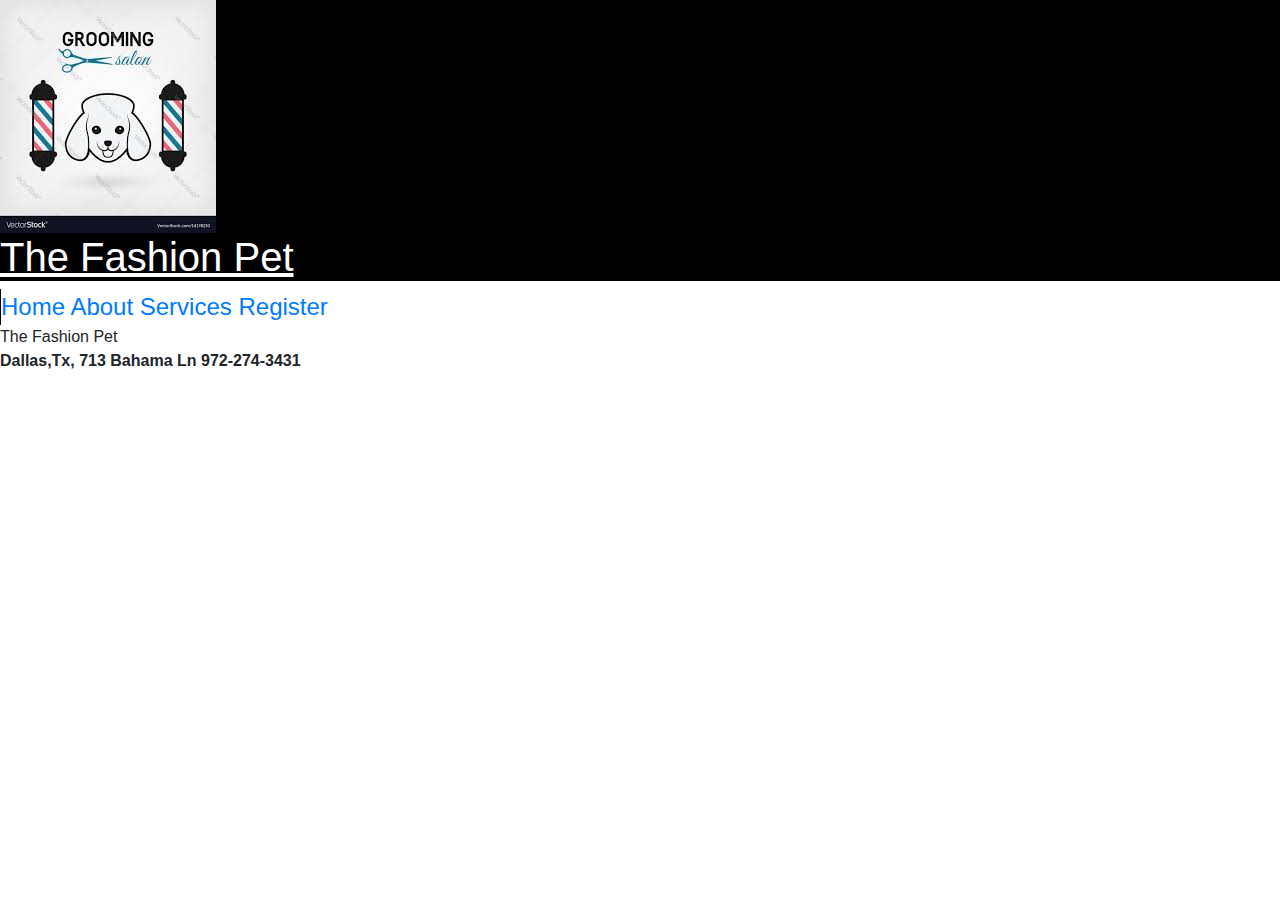
<file: index.html>
<!DOCTYPE html>
<html lang="en">
<head>
    <meta charset="UTF-8">
    <meta name="viewport" content="width=device-width, initial-scale=1.0">
    <link rel="stylesheet" href="css/style.css">
    <link rel="stylesheet" href="https://stackpath.bootstrapcdn.com/bootstrap/4.5.2/css/bootstrap.min.css" integrity="sha384-JcKb8q3iqJ61gNV9KGb8thSsNjpSL0n8PARn9HuZOnIxN0hoP+VmmDGMN5t9UJ0Z" crossorigin="anonymous">
    <title>The Fashion Pet</title>
</head>
<body>
    <header class="header-info">
        <div class="element">
            <img src="img/logo.jpg" alt="logo">
        <h1>The Fashion Pet</h1>
        </div>
    </header>

    <section>
        <nav class="menu">
            <a href="index.html">Home</a>
            <a href="about.html">About</a>
            <a href="services.html">Services</a>
            <a href="register.html">Register</a>
        </nav>
    </section>

    <main>

    </main>

    <footer>
        <div id="info">
            
        </div>


    </footer>
    
    <script src="js/script.js"></script>
    <script src="https://ajax.googleapis.com/ajax/libs/jquery/3.5.1/jquery.min.js"></script>
</body>
</html>
</file>
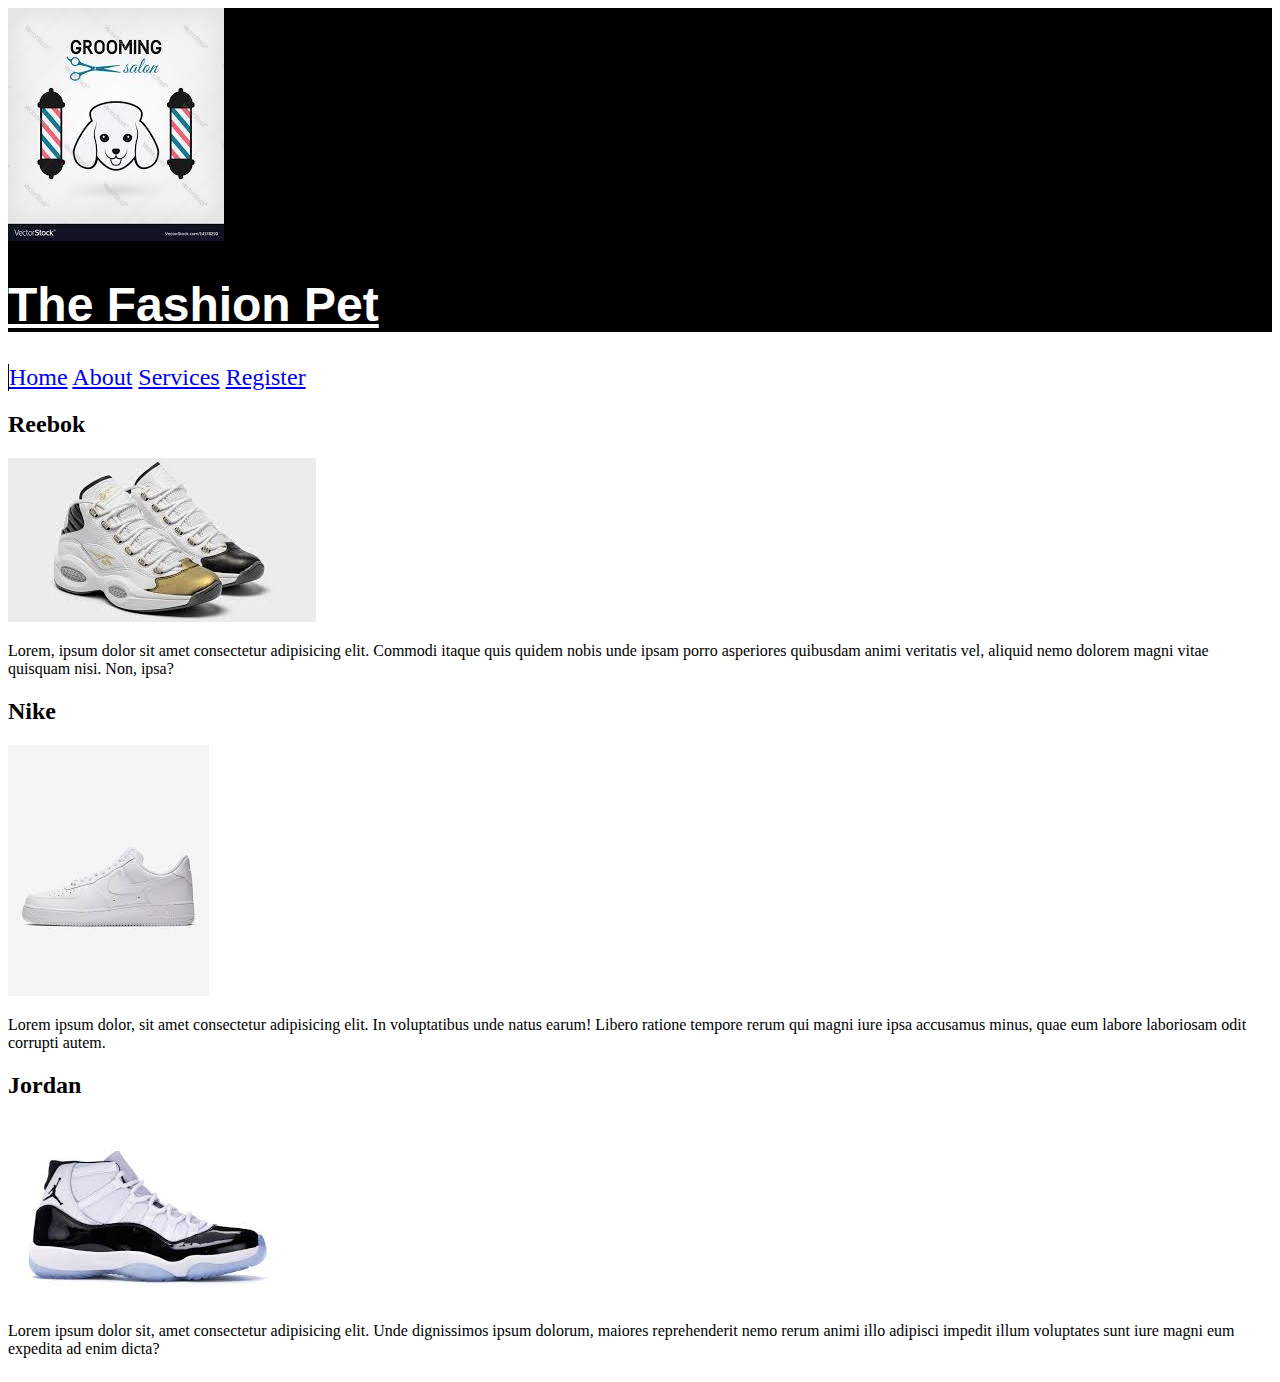
<file: services.html>
<!DOCTYPE html>
<html lang="en">
<head>
    <meta charset="UTF-8">
    <link rel="stylesheet" href="css/style.css">
    <meta name="viewport" content="width=device-width, initial-scale=1.0">
    <title>Services</title>
</head>
<body>
    <header class="header-info">
        <div class="element">
            <img src="img/logo.jpg" alt="logo">
        <h1>The Fashion Pet</h1>
        </div>
    </header>
    <section>
        <nav id= "menu1" class="menu">
            <a href="index.html">Home</a>
            <a href="about.html">About</a>
            <a href="services.html">Services</a>
            <a href="register.html">Register</a>
        </nav>
    </section>
    <main>
        <div class="service-stuff">
            <div id="reebok">
                <h2>Reebok</h2>
                <img src="img/reebok.png" alt="">
                <p>Lorem, ipsum dolor sit amet consectetur adipisicing elit. Commodi itaque quis quidem nobis unde ipsam porro asperiores quibusdam animi veritatis vel, aliquid nemo dolorem magni vitae quisquam nisi. Non, ipsa?</p>
            </div>
            <div id="nike">
                <h2>Nike</h2>
                <img src="img/nike.png" alt="">
                <p>Lorem ipsum dolor, sit amet consectetur adipisicing elit. In voluptatibus unde natus earum! Libero ratione tempore rerum qui magni iure ipsa accusamus minus, quae eum labore laboriosam odit corrupti autem.</p>
            </div>
            <div id="jordan">
                <h2>Jordan</h2>
                <img src="img/jordan.png" alt="">
                <p>Lorem ipsum dolor sit, amet consectetur adipisicing elit. Unde dignissimos ipsum dolorum, maiores reprehenderit nemo rerum animi illo adipisci impedit illum voluptates sunt iure magni eum expedita ad enim dicta?</p>
            </div>
        </div>
    </main>

    <table id="tab">

    </table>



    <script src="https://ajax.googleapis.com/ajax/libs/jquery/3.5.1/jquery.min.js"></script>
    <script src="js/services.js"></script>
</body>
</html>
</file>
<file: css/style.css>
/* global */
.header-info{
    background-color: black;
    color: white;
}

h1{
    font-family: Arial, Helvetica, sans-serif;
    font-size: 3rem;
    text-decoration: underline;
}


.menu{
    font-size:1.5rem;
    border-left:1px solid black;
    
}
/* student section */

#pets{
    display:grid;
    grid-template-columns: 30% 30% 30%;
    column-gap: 1rem;
    row-gap: 1rem;
}
img{
    max-width:100%;
}
.pet{
    text-align:center;
    border: 1px solid black;
    border-radius: 5px;
}

.icon{
    width: 20;
}

.bordered{
    border: 1px solid black;
}

.table-container{
    margin-top: 5rem;
}
</file>
